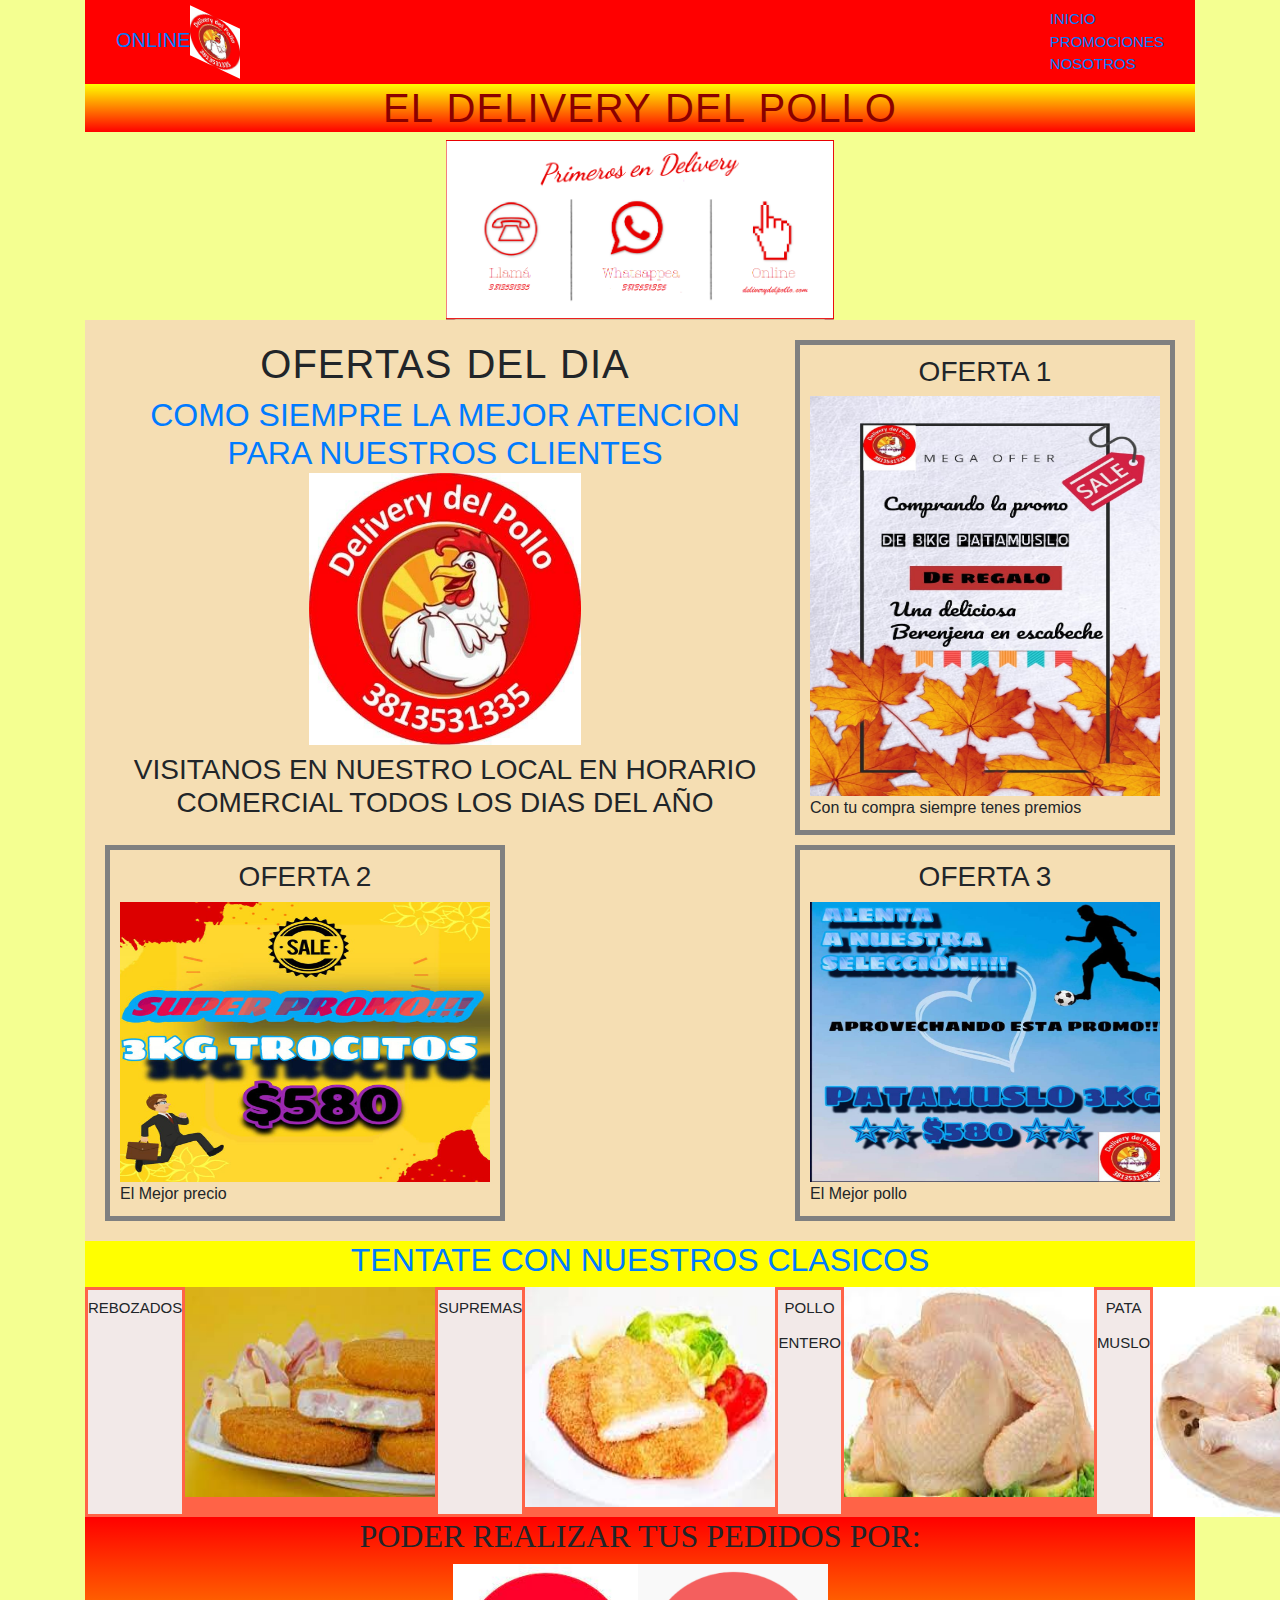
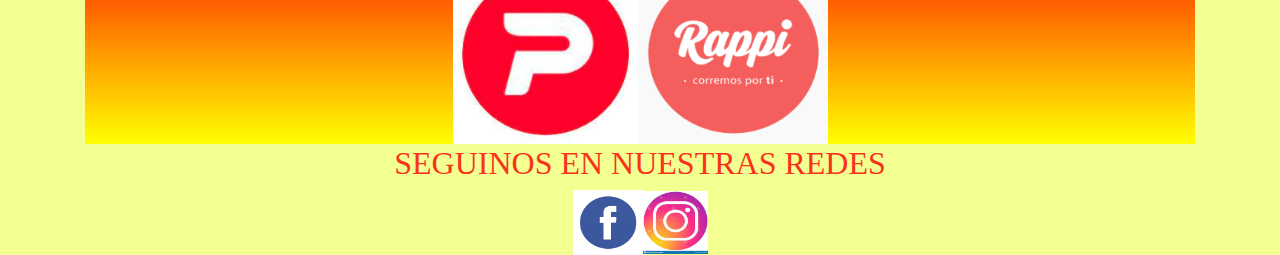
<file: index.html>
<!DOCTYPE html>
<html lang="en">

<head>
    <meta charset="UTF-8">
    <title>Deliverydelpollo</title>
    <meta name="viewport" content="width=device-width,initial-scale=1">
    <link rel="stylesheet" type="text/css" href="./estilos.css">
    <link rel="stylesheet" href="https://maxcdn.bootstrapcdn.com/bootstrap/4.0.0/css/bootstrap.min.css"
        integrity="sha384-Gn5384xqQ1aoWXA+058RXPxPg6fy4IWvTNh0E263XmFcJlSAwiGgFAW/dAiS6JXm" crossorigin="anonymous">
    <script src="https://maxcdn.bootstrapcdn.com/bootstrap/4.0.0/js/bootstrap.min.js"
        integrity="sha384-JZR6Spejh4U02d8jOt6vLEHfe/JQGiRRSQQxSfFWpi1MquVdAyjUar5+76PVCmYl" crossorigin="anonymous">
    </script>
</head>
<div class="container">
    <div class="box-1">
        <header>
            <nav class="navbar navbar-default">
                <div class="container-fluid">
                    <div class="navbar-header">
                        <a class="navbar-brand" href="./page/online.html">ONLINE<img class="dely"
                                src="multimedia/deliverydelpollo.jpg" width="10%" height="08%" alt="pollo"> </a>
                    </div>
                    <ul class="nav navbar-nav">
                        <li>
                            <a href="./index.html">INICIO</a>
                        </li>
                        <li>
                            <a href="page/promociones.html">PROMOCIONES</a>
                        </li>
                        <li>
                            <a href="page/contacto.html">NOSOTROS</a>
                        </li>

                    </ul>
            </nav>
        </header>
    </div>

    <body class="back">
        <div class="box-2">
            <h1 class="color">EL DELIVERY DEL POLLO</h1>
        </div>
        <div class="comunicacion">
            <img src="multimedia/slider1.png" alt="smiley cara" width="35%" height="25%" />
        </div>
        <div class="box-3">
            <main class=grid-container>
                <section1>
                    <div>

                        <h1>
                            OFERTAS DEL DIA</h1>
                    </div>
                    <div>
                </section1>
                <h2> <a href="page/ofertasdeldia.html">COMO SIEMPRE LA MEJOR ATENCION PARA NUESTROS CLIENTES<img
                            src="multimedia/deliverydelpollo.jpg" width="40%" height="30%" alt="pollo"> </a>
                </h2>
                <h3>VISITANOS EN NUESTRO LOCAL EN HORARIO COMERCIAL TODOS LOS DIAS DEL AÑO</h3>

        </div>
        </section1>
        <section class="oferta1">
            <h3>OFERTA 1</h3>

            <img src="multimedia/oferta1.jpg" width="350" height="400" alt="Klematis">
            <div>Con tu compra siempre tenes premios </div>
        </section>


        <section class="oferta2">
            <h3>OFERTA 2</h3>

            <img src="multimedia/oferta2.jpg" width="370" height="280" alt="Klematis">
            <div>El Mejor precio</div>
        </section>
        <section class="oferta3">
            <h3>OFERTA 3</h3>

            <img src="multimedia/oferta 3.jpg" width="350" height="280" alt="Klematis">
            <div>El Mejor pollo</div>
        </section>
        </main>
</div>
<div class="box-4">
    <main>
        <nav>
            <h2>
                <a href="page/precios.html">TENTATE CON NUESTROS CLASICOS</a>
            </h2>
            <div class="flex-container">


                <div class="1">REBOZADOS</div>
                <img src="multimedia/rebozados.jpg" width="250" height="210" alt="rebozados">
                <div class="2">SUPREMAS</div>
                <img src="multimedia/supremas.jpg" width="250" height="220" alt="supremas">
                <div class="3">POLLO ENTERO</div>
                <img src="multimedia/pollo.jpg" width="250" height="210" alt="pollo">
                <div class="4">PATA MUSLO</div>
                <img src="multimedia/pata muslo.jpg" width="280" height="230" alt="pata">


            </div>


        </nav>
    </main>
</div>

</body>
<div class="box-5"></div>
<footer>
    <div class="online">
        <h2> PODER REALIZAR TUS PEDIDOS POR:</h2>
        <img src="multimedia/pedidosya.png" width="185" height="180" alt="pedidos"><img src="multimedia/Rappi.png"
            width="190" height="180" alt="rappi">
    </div>
    <div class="redes">
        <h2>SEGUINOS EN NUESTRAS REDES</h2>

        <img src="multimedia/facebook.png" width="70" height="65" alt="pedidos"><img src="multimedia/instagram.png"
            width="65" height="63" alt="rappi">
    </div>

</footer>

</html>
</file>
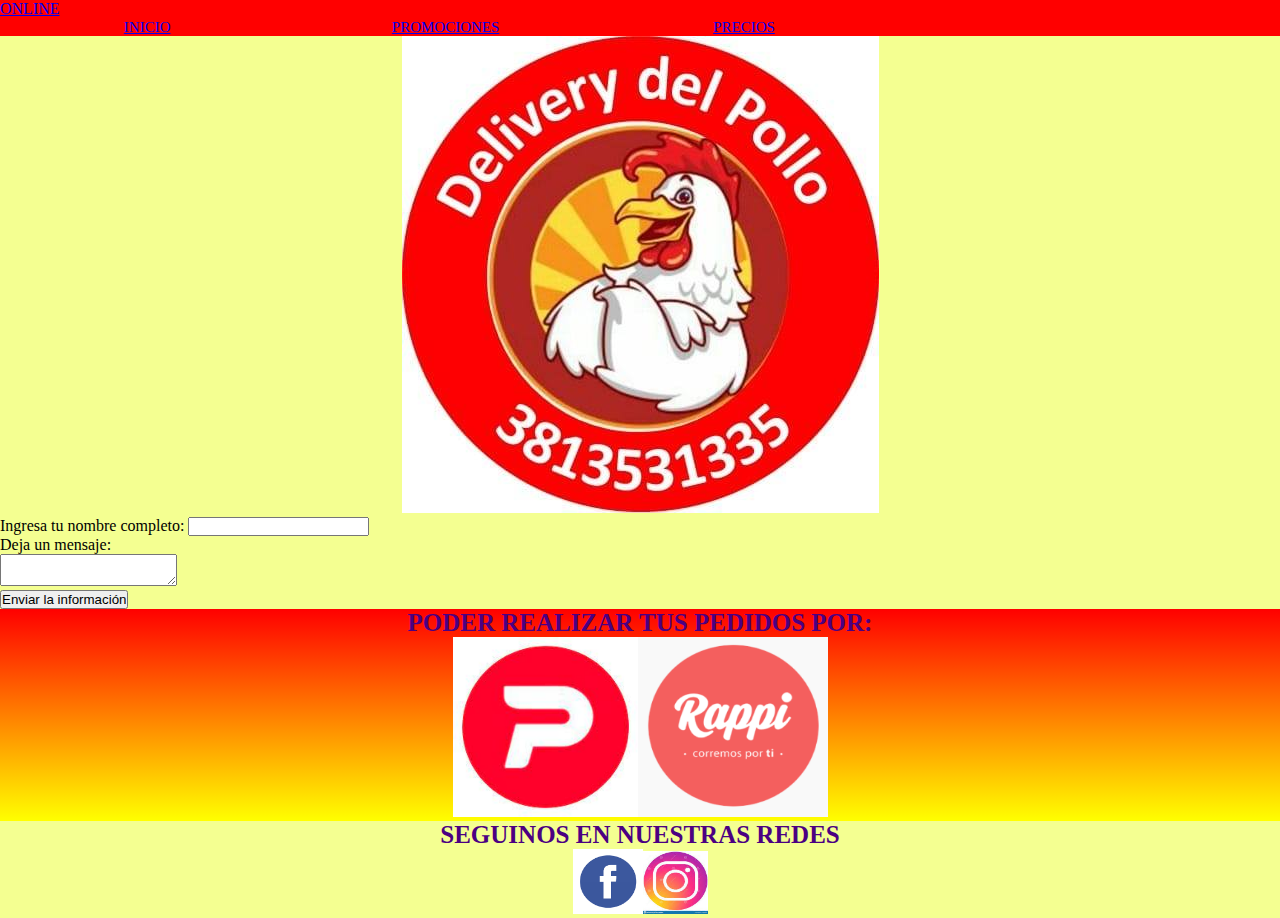
<file: page/contacto.html>
<!DOCTYPE html>
<html lang="en">
<head>
    <meta charset="UTF-8">
    <meta http-equiv="X-UA-Compatible" content="IE=edge">
    <meta name="viewport" content="width=device-width, initial-scale=1.0">
    <link rel="stylesheet" type="text/css" href="../estilos.css">
    <title>contactodelivery</title>
</head>
<header>
  <div class="container">
    <div class="box-1">
  <nav class="navbar navbar-default">
    <div class="container-fluid">
        <div class="navbar-header">
            <a class="navbar-brand" href="online.html">ONLINE</a></div>
                </div>
        <ul class="nav navbar-nav">
            <li>
                <a href="../index.html">INICIO</a>
            </li>
            <li>
                <a href="promociones.html">PROMOCIONES</a>
            </li>
            <li>
                <a href="precios.html">PRECIOS</a>
            </li>

        </ul>
</nav>
  


</header>
<body class="back"><div class="comunicacion">
  <img src="../multimedia/deliverydelpollo.jpg" alt="smiley cara"/>
</div>
    
  <p>Ingresa tu nombre completo: <input type="text" name="nombrecompleto"></p>

  <p>

    Deja un mensaje:<br>

    <textarea name="mensaje"></textarea>

  </p>

  <input type="submit" value="Enviar la información">

</form>
</body>
<footer>
  <div class="online">
      <h2> PODER REALIZAR TUS PEDIDOS POR:</h2>
      <img src="../multimedia/pedidosya.png" width="185" height="180" alt="pedidos"><img src="../multimedia/Rappi.png"
		width="190" height="180" alt="rappi">
    </div>
    <div class="redes">
        <h2>SEGUINOS EN NUESTRAS REDES</h2>

        <img src="../multimedia/facebook.png" width="70" height="65" alt="pedidos"><img src="../multimedia/instagram.png"
		width="65" height="63" alt="rappi">
  </div>

</footer>
</html>
</file>
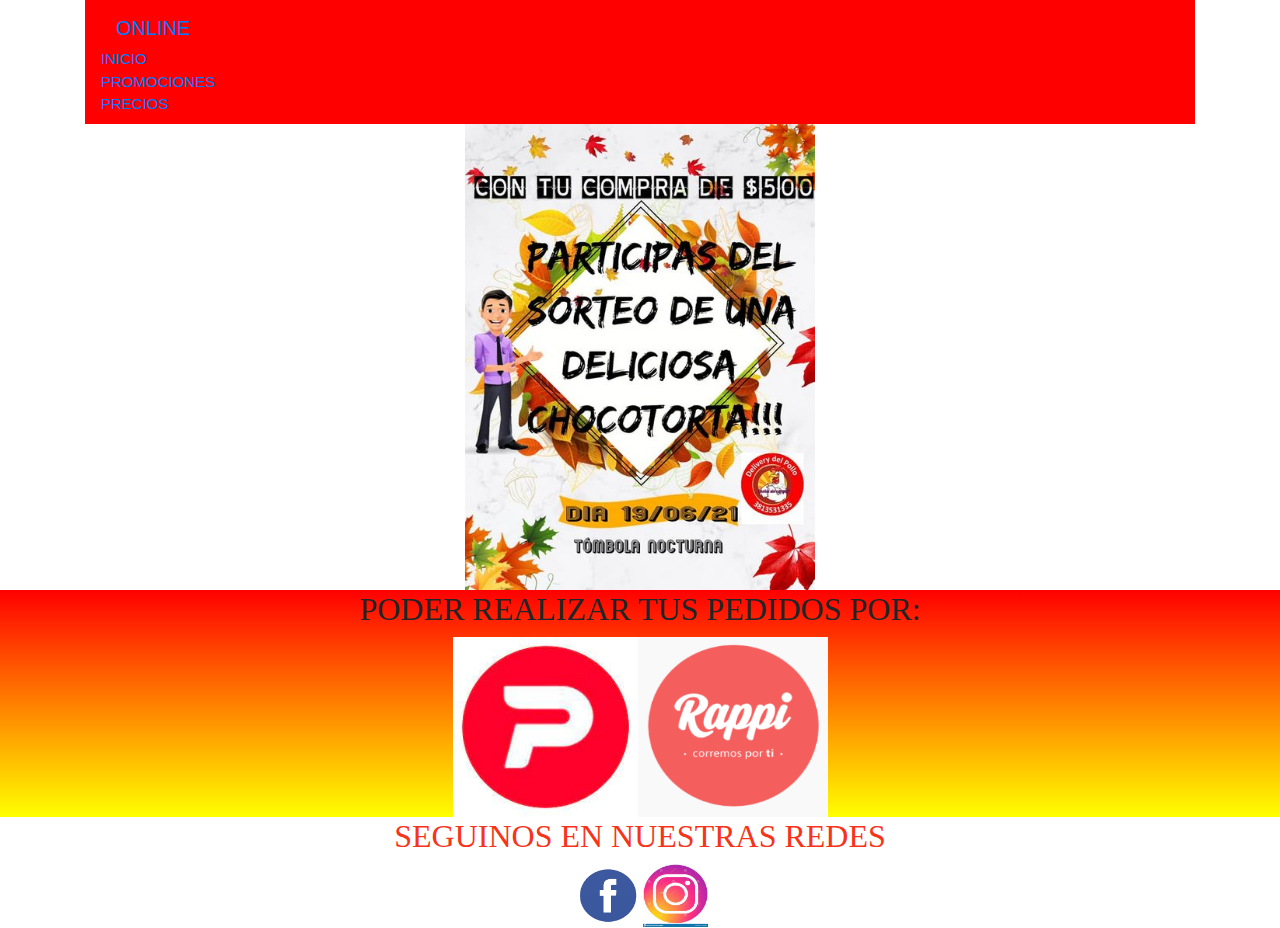
<file: page/promociones.html>
<!DOCTYPE html>
<html lang="en">

<head>
	<meta charset="UTF-8">
	<title>PROMOCIONES</title>
	<meta name="viewport" content="width=device-width,initial-scale=1">
	<link rel="stylesheet" type="text/css" href="../estilos.css">
	<link rel="stylesheet" href="https://maxcdn.bootstrapcdn.com/bootstrap/4.0.0/css/bootstrap.min.css"
		integrity="sha384-Gn5384xqQ1aoWXA+058RXPxPg6fy4IWvTNh0E263XmFcJlSAwiGgFAW/dAiS6JXm" crossorigin="anonymous">
	<script src="https://maxcdn.bootstrapcdn.com/bootstrap/4.0.0/js/bootstrap.min.js"
		integrity="sha384-JZR6Spejh4U02d8jOt6vLEHfe/JQGiRRSQQxSfFWpi1MquVdAyjUar5+76PVCmYl" crossorigin="anonymous">
	</script>
	<header>
		<div class="container">
			<div class="box-1">
				<nav class="navbar navbar-default">
					<div class="container-fluid">
						<div class="navbar-header">
							<a class="navbar-brand" href="online.html">ONLINE</a></div>
					</div>
					<ul class="nav navbar-nav">
						<li>
							<a href="../index.html">INICIO</a>
						</li>
						<li>
							<a href="promociones.html">PROMOCIONES</a>
						</li>
						<li>
							<a href="precios.html">PRECIOS</a>
						</li>

					</ul>
				</nav>



	</header>


<body>
	<div class="box-2"></div>
	<div class="comunicacion">
		<img src="../multimedia/promociones.jpg" width="350" heigth="250" alt="smiley cara" />
	</div>

</body>
<footer class="box3">
	<div class="online">
		<h2> PODER REALIZAR TUS PEDIDOS POR:</h2>
		<img src="../multimedia/pedidosya.png" width="185" height="180" alt="pedidos"><img src="../multimedia/Rappi.png"
			width="190" height="180" alt="rappi">
	</div>
	<div class="redes">
		<h2>SEGUINOS EN NUESTRAS REDES</h2>

		<img src="../multimedia/facebook.png" width="70" height="65" alt="pedidos"><img
			src="../multimedia/instagram.png" width="65" height="63" alt="rappi">
	</div>

</footer>

</html>
</file>
<file: estilos.css>
* {
    margin: 0;
    padding: 0;
}

li {
    text-align: center;
    list-style: none;
    display: inline-block;
    width: 23%;
    position: static;
    font-size: 15px;
    color: coral;
    border-bottom-width: 4px;
}

ul li a:hover {
    background-color: red;
    color: white;
    padding: 4px;
}

.back {
    background-color: #f4ff91;
}

.dely {
    width: 50px;
    height: 50px;
    background: red;
    transition: width 2s, height 2s, transform 2s;
    background-color: rgba(255, 0, 0, 0.9);
    transform: skewY(25deg);
}

.dely:hover {
    width: 100px;
    height: 100px;
    transform: rotate(360deg);
}

.comunicacion {
    text-align: center;

}

.color {
    background-image: linear-gradient(to top, red, yellow);
    color: darkred;
    text-align: center;
}




h1 {
    font-family: 'Dancing Script', cursive;
    font-size: 25px;
    font-weight: bold;
    text-transform: uppercase;
    color: crimson;
    letter-spacing: 1px;
    word-spacing: 2px;
    text-align: center;
    text-decoration: coral;
    border-top-color: snow;
    border-right-color: tan;
}

h2 {
    
    font-size: 25px;
    text-align: center;
    border-top-color: darkgrey;
    color: indigo;
    font-family: 'Dancing Script', cursive;

}
h2:hover {
    background-color:yellowgreen;
    color: white;
    padding:4px;
    border-bottom-width: 8px;
}





h3 {
    font-size: 15px;
    text-align: center;
    color: darkred;
}

.oferta1 {
    width: 380px;
    padding: 10px;
    border: 5px solid gray;
    margin: 0;

}

.oferta2 {
    width: 400px;
    padding: 10px;
    border: 5px solid gray;
    margin: 0;
}

.oferta3 {
    width: 380px;
    padding: 10px;
    border: 5px solid gray;
    margin: 0;
}


    
.grid-container {
    display: grid;
    grid-template-columns: auto auto;
    grid-gap: 10px;
    background-color:wheat;
    padding: 20px;
  }
  
  .grid-container > div {
    background-color: rgba(255, 255);
    border: 10px solid black;
    text-align: center;
    font-size: 150px;
  }
  .box-1 {
    grid-area: box1;
    background-color:red
    }
    .box-2 {
    grid-area: box2;
    background-color:violet
    }
    .box-3 {
    grid-area: box3;
    background-color:green
    }
    .box-4 {
    grid-area: box4;
    background-color:yellow
    }
    .box-5 {
    grid-area: box5;
    background-color:lightgray;
    }
    
  .flex-container {
    display: flex;
    justify-content: space-around;
    background-color:tomato;
  }
  
  .flex-container > div {
    background-color: #f1f1f1f1;
    width: 100px;
    margin: 3px;
    text-align: center;
    display: inline-block;
    line-height: 35px;
    font-size: 15px;
  }
section {
    margin: 20px;
    display: inline-block;
}
 
.online {
    text-align: center;
    font-family: 'Dancing Script', cursive;
    background-image: linear-gradient(to bottom, red, yellow);
}

.redes {
    text-align: center;
    font-family: 'Dancing Script', cursive;
    color: #F83319;
}
@media only screen and (min-width: 1210px) {
	.container {
		grid-template-columns: repeat(4, 1fr);
	}
}
@media only screen and (min-width: 768px) {
    .container {
        grid-template-columns: repeat(4, 1fr);
    }
    .box-2 {
      grid-row: 1 / 3;
      {
</file>
